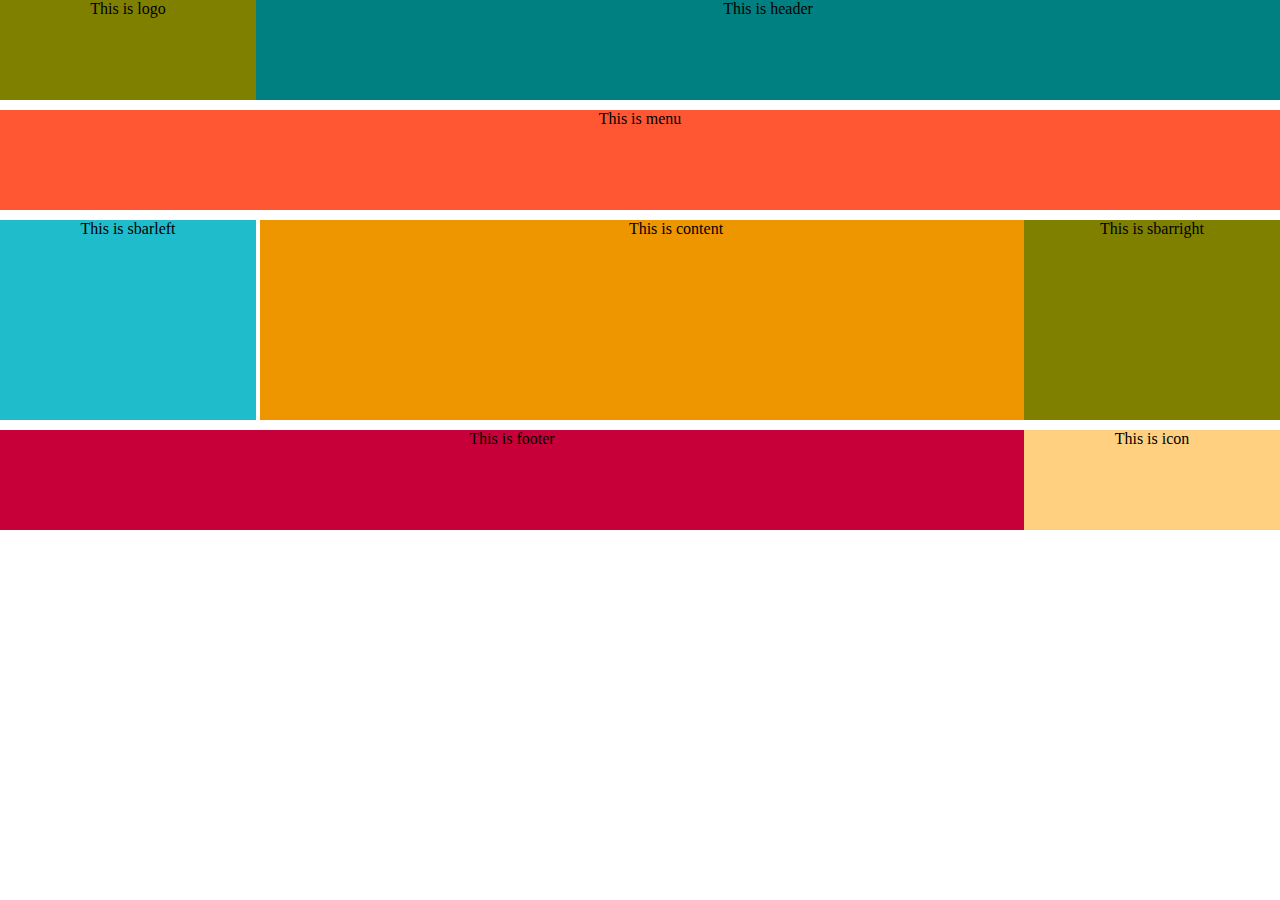
<file: Index.html>
<!doctype html>
<html>
<head>
<style>
#logo{
width:20%;
height:100px;
left:0px;
top:0px;
position:absolute;
background-color:#808000;
text-align:center;
color:black;
}
#header{width:80%;
height:100px;
right:0px;
top:0px;
position:absolute;
background-color:#008080;
text-align:center;
color:black;
}
#menu{
width:100%;
height:100px;
left:0px;
right:0px;
top:110px;
position:absolute;
background-color:#FF5733;
text-align:center;
color:black;
}
#sbarleft{width:20%;
height:200px;
left:0px;
top:220px;
position:absolute;
background-color:#1FBDCB;
text-align:center;
color:black;
}
#content{width:65%;
height:200px;
left:260px;
top:220px;
position:absolute;
background-color:#ee9600;
text-align:center;
color:black;
}
#sbarright{
width:20%;
height:200px;
right:0;
top:220px;
position:absolute;
background-color:#808000;
text-align:center;
color:black;
}
#footer{
width:80%;
height:100px;
left:0px;
top:430px;
position:absolute;
background-color:#C70039;
text-align:center;
color:black;
}
#icon{
width:20%;
height:100px;
right:0px;
top:430px;
position:absolute;
background-color:#ffd080;
text-align:center;
color:black;
}



</style>
</head>
<body>
<div id="logo">This is logo</div>
<div id="header">This is header</div>
<div id="menu">This is menu</div>
<div id="sbarleft">This is sbarleft</div>
<div id="content">This is content</div>
<div id="sbarright">This is sbarright</div>
<div id="footer">This is footer</div>
<div id="icon">This is icon</div>
</body>
</html>
</file>
